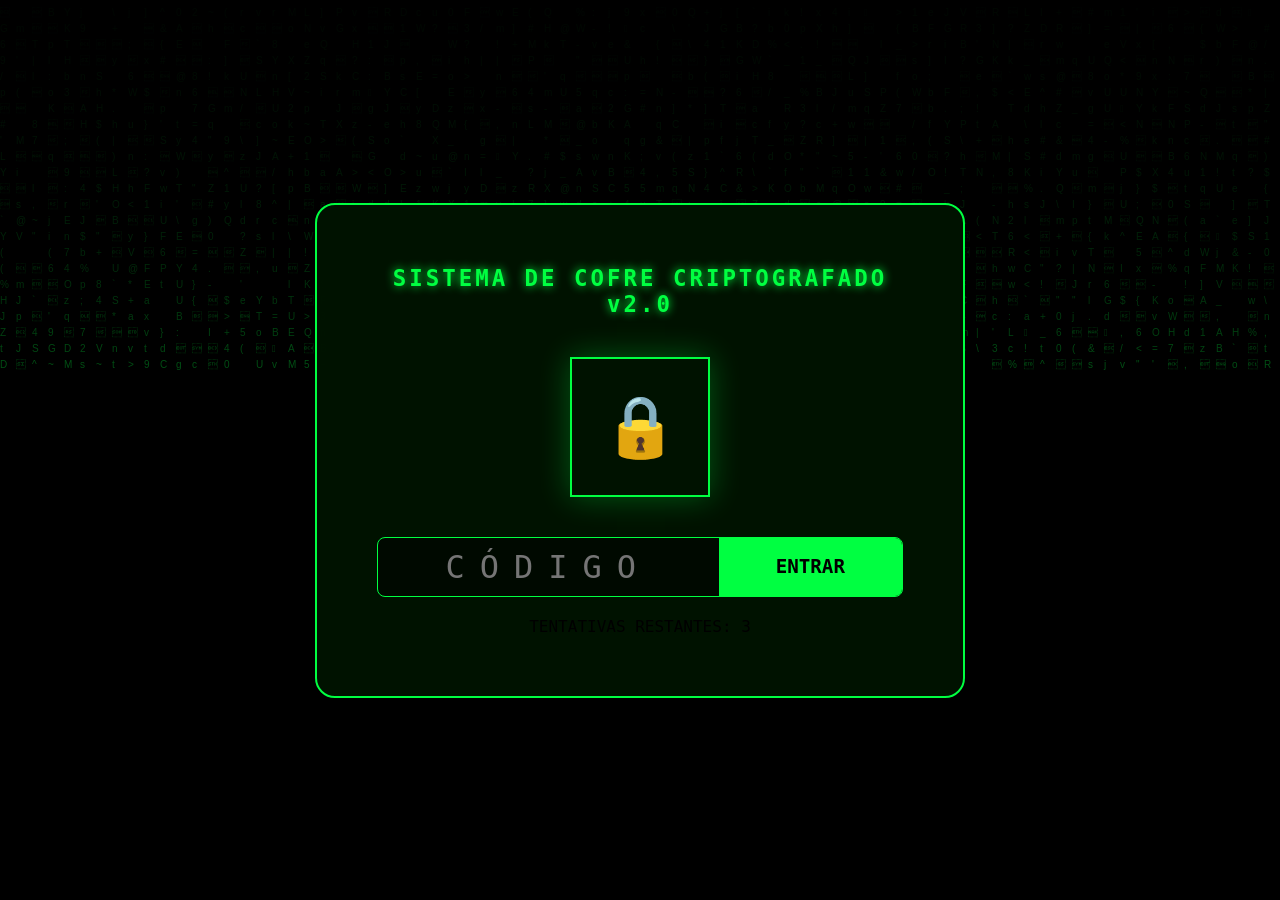
<file: index.html>
<!DOCTYPE html>
<html lang="pt-br">
<head>
    <meta charset="UTF-8">
    <meta name="viewport" content="width=device-width, initial-scale=1.0">
    <title>Terminal de Segurança | Guilherme</title>
    <link rel="stylesheet" href="style.css">
</head>
<body>
    <canvas id="matrix-canvas"></canvas>

    <div class="main-container">
        <div class="glass-vault" id="vault-box">
            <header>
                <div class="status-dot"></div>
                <h1 id="main-title">SISTEMA DE COFRE CRIPTOGRAFADO v2.0</h1>
            </header>
            
            <div class="lock-display">
                <div class="lock-glow-circle">
                    <div id="lock-status">🔒</div>
                </div>
            </div>

            <!-- ACESSO -->
            <div id="auth-area">
                <div class="input-group">
                    <input type="password" id="pass-input" placeholder="CÓDIGO" maxlength="3">
                    <button id="btn-acessar">ENTRAR</button>
                </div>
                <div class="security-info">
                    <span id="chance-text">TENTATIVAS RESTANTES: 3</span>
                </div>
            </div>

            <!-- HARDWARE DASHBOARD (MAIOR) -->
            <div id="pc-specs" class="hidden">
                <div class="grid-specs">
                    <div class="spec-card">
                        <label>PROCESSADOR</label>
                        <h3>Ryzen 5 4500</h3>
                        <div class="live-data">
                            <span>USO: <b id="cpu-usage">--</b></span>
                            <span>TEMP: <b id="cpu-temp">--</b></span>
                        </div>
                    </div>
                    <div class="spec-card">
                        <label>PLACA DE VÍDEO</label>
                        <h3>GTX 1060 White</h3>
                        <div class="live-data">
                            <span>USO: <b id="gpu-usage">--</b></span>
                            <span>TEMP: <b id="gpu-temp">--</b></span>
                        </div>
                    </div>
                </div>
                <div class="sys-info">ESTADO: OPERACIONAL | FREQUÊNCIA: 120Hz</div>
                <button onclick="location.reload()" class="btn-terminal-exit">ENCERRAR SESSÃO</button>
            </div>
        </div>
    </div>

    <!-- BOOT LOG WIN98 -->
    <div id="win98-boot-log" class="boot-log-box">
        <div class="boot-line">Microsoft(R) Windows 98</div>
        <div id="dynamic-boot-lines"></div>
    </div>

    <script src="script.js"></script>
</body>
</html>
</file>
<file: style.css>
:root {
    --neon-green: #00ff41;
    --glass-bg: rgba(0, 20, 0, 0.92);
}

* { margin: 0; padding: 0; box-sizing: border-box; font-family: 'Consolas', monospace; }
body { background: #000; height: 100vh; display: flex; justify-content: center; align-items: center; overflow: hidden; }
#matrix-canvas { position: fixed; top: 0; left: 0; z-index: -1; opacity: 0.3; }

/* COFRE COM ANIMAÇÃO DE PULSAR */
.glass-vault {
    background: var(--glass-bg);
    border: 2px solid var(--neon-green);
    border-radius: 20px;
    padding: 60px;
    width: 650px;
    backdrop-filter: blur(15px);
    text-align: center;
    position: relative;
    /* Aplica a animação: nome | duração | timing | repetição */
    animation: pulse 3s ease-in-out infinite;
}

@keyframes pulse {
    0% {
        box-shadow: 0 0 20px rgba(0, 255, 65, 0.2);
        border-color: rgba(0, 255, 65, 0.5);
    }
    50% {
        box-shadow: 0 0 50px rgba(0, 255, 65, 0.5);
        border-color: rgba(0, 255, 65, 1);
    }
    100% {
        box-shadow: 0 0 20px rgba(0, 255, 65, 0.2);
        border-color: rgba(0, 255, 65, 0.5);
    }
}

header { margin-bottom: 40px; }
#main-title { color: var(--neon-green); font-size: 1.4rem; letter-spacing: 3px; text-shadow: 0 0 10px var(--neon-green); }

.lock-glow-circle {
    width: 140px; height: 140px; 
    border: 2px solid var(--neon-green);
    margin: 0 auto 40px; display: flex; align-items: center; justify-content: center;
    box-shadow: 0 0 30px rgba(0,255,65,0.3);
    font-size: 60px;
}

.input-group { height: 60px; border-radius: 8px; margin-bottom: 20px; border: 1px solid var(--neon-green); overflow: hidden; display: flex; background: rgba(0,0,0,0.5); }
input { background: transparent; border: none; color: #fff; width: 65%; font-size: 2rem; text-align: center; letter-spacing: 15px; outline: none; }
#btn-acessar { background: var(--neon-green); border: none; width: 35%; font-size: 1.2rem; font-weight: bold; cursor: pointer; color: #000; transition: 0.3s; }
#btn-acessar:hover { background: #fff; }

.grid-specs { display: grid; grid-template-columns: 1fr 1fr; gap: 25px; margin-top: 30px; }
.spec-card { 
    background: rgba(255, 255, 255, 0.03); border: 1px solid rgba(0, 255, 65, 0.3); 
    padding: 25px; border-radius: 12px; text-align: left; 
}
.spec-card label { color: var(--neon-green); font-size: 12px; font-weight: bold; }
.spec-card h3 { color: #fff; font-size: 18px; margin: 10px 0; }
.live-data { font-size: 14px; color: var(--neon-green); line-height: 1.6; }

.btn-terminal-exit {
    margin-top: 40px; background: transparent; border: 2px solid var(--neon-green);
    color: var(--neon-green); padding: 15px; width: 100%; cursor: pointer; 
    font-size: 1.1rem; font-weight: bold; text-transform: uppercase; transition: 0.3s;
}
.btn-terminal-exit:hover { background: var(--neon-green); color: #000; }

.boot-log-box { position: fixed; bottom: 20px; left: 20px; width: 350px; background: #000; border: 1px solid #555; padding: 15px; font-size: 12px; color: #ccc; display: none; z-index: 100; }
.hidden { display: none; }
</file>
